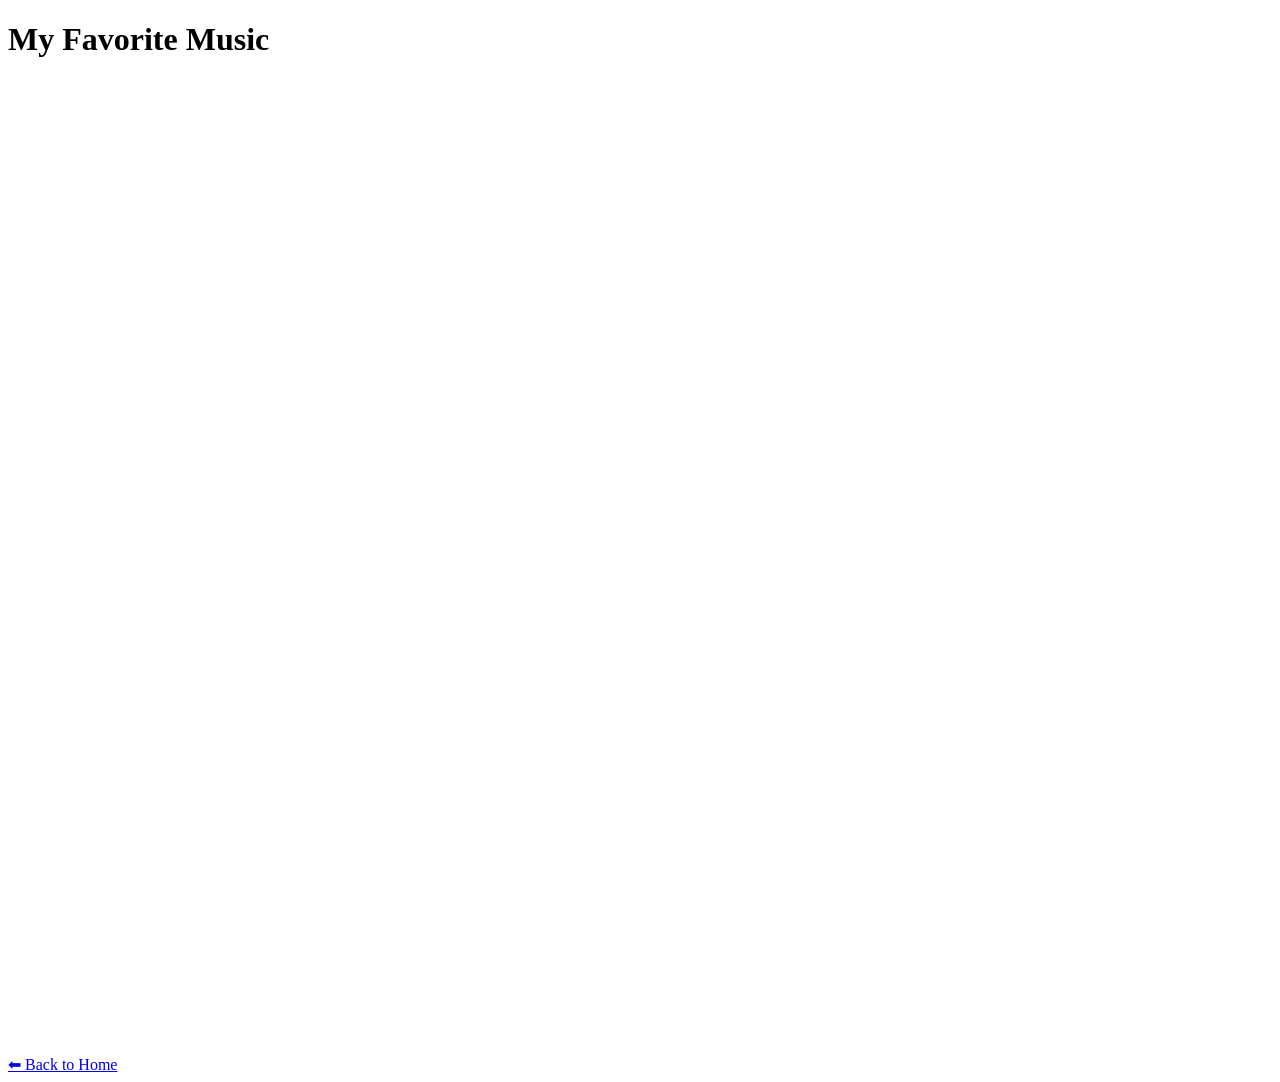
<file: video.html>
<!DOCTYPE html>
<html>
<head>
    <title>Featured Video</title>
</head>
<body>
    <h1>My Favorite Music</h1>

    <iframe width="560" height="315"
    src="https://www.youtube.com/embed/fL1pnzQj5j8"
    frameborder="0"
    allowfullscreen>
    </iframe>

    <iframe width="560" height="315"
    src="https://www.youtube-nocookie.com/embed/iPo_88PNudI?si=49H_EKvy8E_QXkEK"
     frameborder="0"
    allowfullscreen>
    </iframe>

    <iframe width="560" height="315"
    src="https://www.youtube-nocookie.com/embed/93ykja41XNE?si=Lw8C7DICvzSP9AaU"
     frameborder="0"
    allowfullscreen>
    </iframe>

    <iframe width="560" height="315"
    src="https://www.youtube-nocookie.com/embed/UprcpdwuwCg?si=wjBUncH-2lQ9J8To"
     frameborder="0"
    allowfullscreen>
    </iframe>

    <iframe width="560" height="315"
     src="https://www.youtube-nocookie.com/embed/kpeINdCU3Hs?si=CsM7Ikh2wuMLC48U"
     frameborder="0"
    allowfullscreen>
    </iframe>
    <iframe width="560" height="315"
     src="https://www.youtube-nocookie.com/embed/bv1cbr2IEY0?si=q3PGoVPYUImqkpnF"
     frameborder="0"
    allowfullscreen>
    </iframe>
    
    <br><br>
    <a href="index.html">⬅ Back to Home</a>
</body>
</html>
</file>
